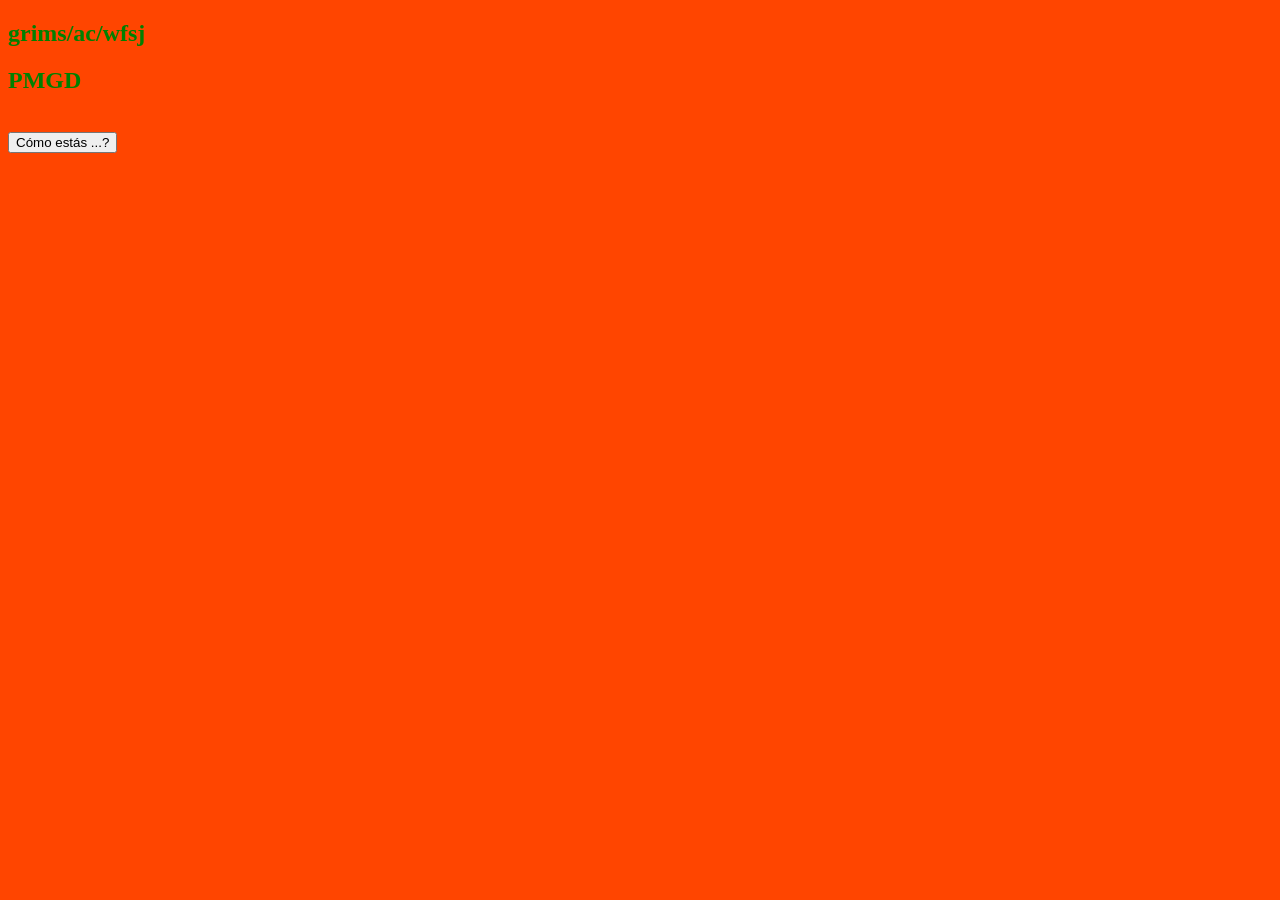
<file: index.html>
<!DOCTYPE html>
<html lang="en">
<head>
    <meta charset="UTF-8">
    <meta http-equiv="X-UA-Compatible" content="IE=edge">
    <meta name="viewport" content="width=device-width, initial-scale=1.0">
    <link rel="stylesheet" href="css/styles.css">
    <title>grimsjet>>></title>
</head>
<body>
    <h2>grims/ac/wfsj</h2>
    <h2>PMGD</h2>
    <br>
    <button onclick="saludo()">Cómo estás ...?</button>
    <script src=js/script.js></script>
</body>
</html>
</file>
<file: css/styles.css>
body{
    background-color: orangered;
    color: green
}
</file>
